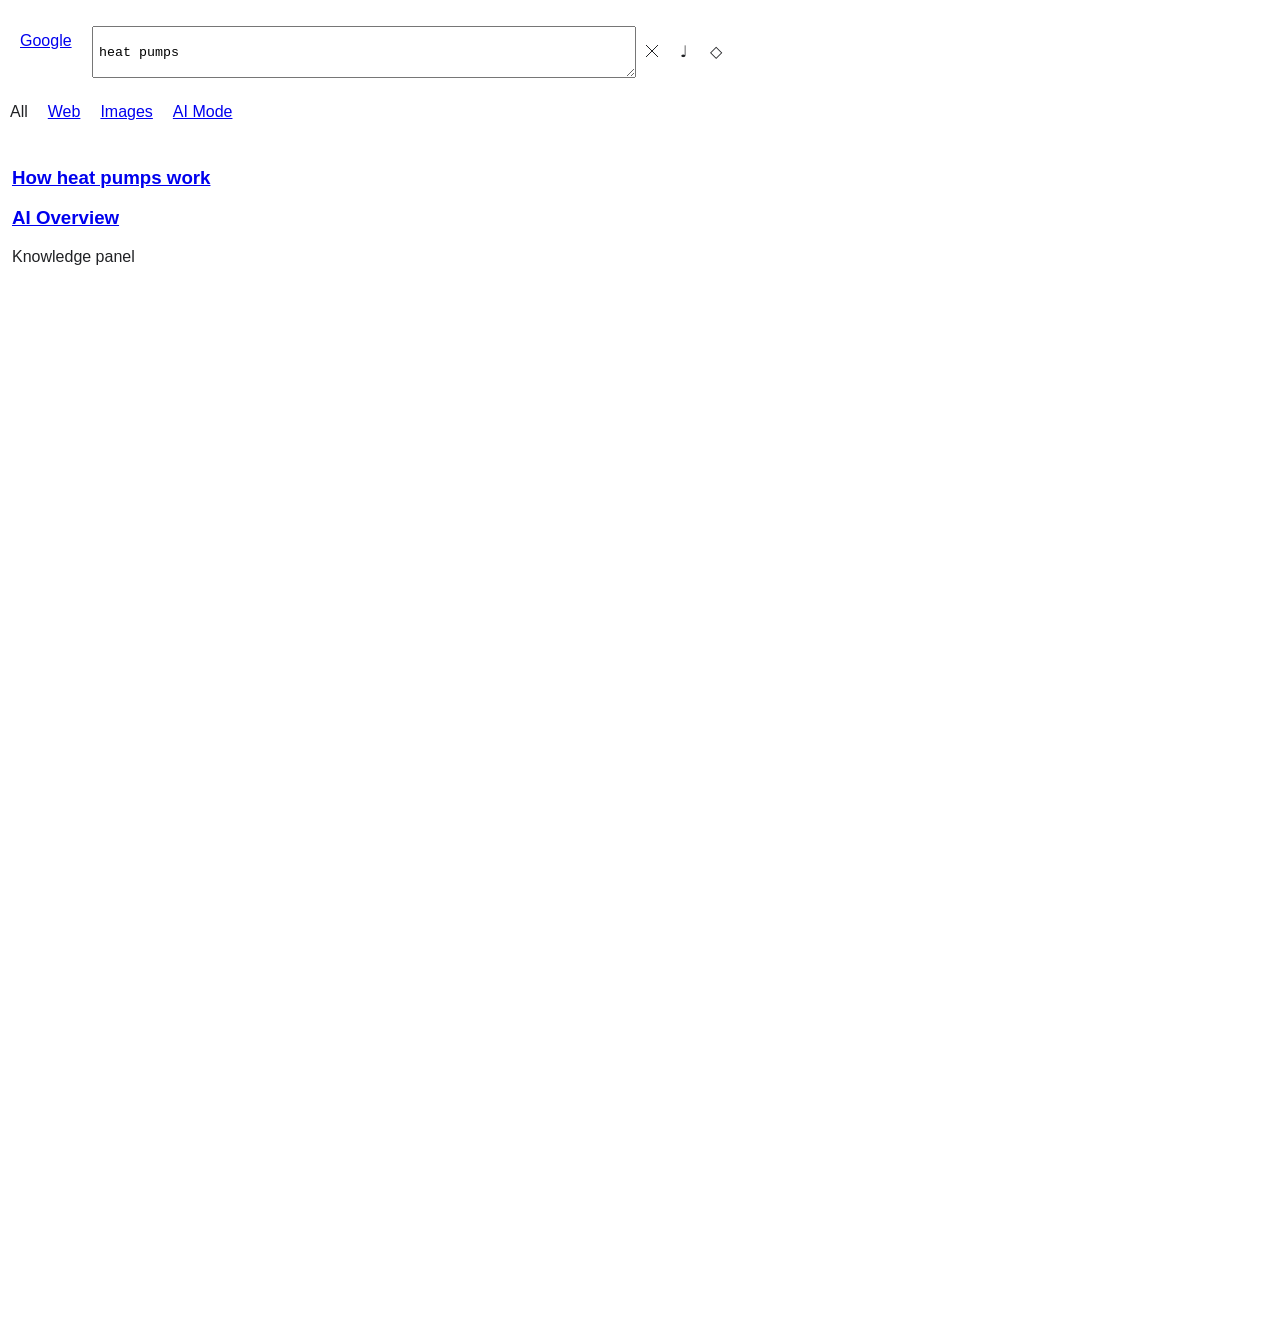
<file: tests/google-search.html>
<!doctype html>
<html lang="en">
<head>
  <meta charset="utf-8">
  <title>Google Search styling fixture</title>
  <meta name="viewport" content="width=device-width, initial-scale=1">
  <style>
    html { color-scheme: light; }
    body { margin: 0; background: white; color: #202124; font: 16px Arial, sans-serif; }
    .xrOgrb { padding-top: 16px; }
    .LoygGf { display: block; }
    .Xx7Mif { position: relative; }
    .Xx7Mif.CTOaxb { position: fixed; inset: 0 0 auto; contain: size layout style; z-index: 999; }
    #searchform { padding: 10px 12px; }
    .NDnoQ { display: flex; min-height: 52px; }
    #tsf { flex: 1; margin-inline-start: 80px; }
    .A8SBwf { position: relative; }
    .logo { position: absolute; inset-block-start: 6px; inset-inline-start: -72px; }
    .RNNXgb { display: flex; min-height: 52px; max-width: 40rem; border-radius: 24px; }
    #tsf textarea { flex: 1; min-width: 0; padding: 14px 6px 3px; line-height: 24px; }
    .dRYYxd { display: flex; height: 50px; align-items: center; }
    .dRYYxd [role="button"] { display: grid; place-items: center; width: 32px; height: 24px; }
    .dRYYxd .vOY7J, .dRYYxd .vOY7J svg { height: 28px; }
    #cnt > .rZj61 { position: relative; }
    .VHFyob + #cnt > .rZj61 { margin-top: -12px; }
    #cnt [role="list"] { display: flex; }
    #cnt [role="listitem"] > a { display: block; }
    .mXwfNd { display: flex; align-items: center; min-height: 48px; padding-inline: 10px; }
    #rcnt { min-block-size: 130vh; padding: 12px; }
    #search { max-width: 652px; margin-block-start: 16px; }
    .ux3nGb { display: flex; align-items: center; gap: 6px; }
    .h7Tj7e { position: relative; }
    .iIXkZe { position: absolute; inset: auto -30px 0 -98px; height: 52px; background: linear-gradient(transparent, white); pointer-events: none; }
    .h7Tj7e:has(details[open]) .iIXkZe { display: none; }
    .FkX2oe { display: flex; gap: 24px; }
    .pWvJNd { width: 652px; }
    .ofHStc { box-sizing: border-box; width: 372px; padding: 12px; background: white; }
    .hJYS7c { display: flex; overflow: hidden; }
    .Ioqnib { display: flex; flex: none; width: 370px; }
    .cRH23c { width: 338px; padding: 0 16px; }
    @media (max-width: 780px) {
      .FkX2oe { flex-direction: column; }
      .pWvJNd, .ofHStc { width: auto; }
    }
    @media (prefers-color-scheme: dark) {
      html { color-scheme: dark; }
      body { margin: 0; background: #202124; color: #e8eaed; }
    }
  </style>
</head>
<body>
  <div class="xrOgrb"></div>
  <div class="LoygGf" style="height: 72px">
    <div class="Xx7Mif" style="height: 72px">
      <header id="searchform">
        <div class="NDnoQ">
          <form id="tsf" action="/search" role="search">
            <div class="A8SBwf">
              <a class="logo" href="/">Google</a>
              <div class="RNNXgb">
                <textarea class="gLFyf" name="q" aria-label="Search" rows="1">heat pumps</textarea>
                <div class="dRYYxd">
                  <div class="vOY7J" role="button" aria-label="Clear"><svg width="28" viewBox="0 0 28 28" aria-hidden="true"><path d="M8 8 20 20m0-12L8 20" fill="none" stroke="currentColor"/></svg></div>
                  <div role="button" aria-label="Search by voice">♩</div>
                  <div role="button" aria-label="Search by image">◇</div>
                </div>
              </div>
            </div>
          </form>
        </div>
      </header>
    </div>
  </div>
  <div id="cnt">
    <div class="Fgyi2e rZj61" role="navigation">
      <div role="list">
        <div role="listitem"><a role="link" aria-disabled="true"><div class="mXwfNd">All</div></a></div>
        <div role="listitem"><a href="/search?q=heat+pumps&amp;udm=14"><div class="mXwfNd">Web</div></a></div>
        <div role="listitem"><a href="/search?q=heat+pumps&amp;udm=2"><div class="mXwfNd">Images</div></a></div>
        <div role="listitem"><a href="/search?q=heat+pumps&amp;udm=50"><div class="mXwfNd">AI Mode</div></a></div>
      </div>
    </div>
    <main id="rcnt">
      <div id="center_col">
        <div id="overview-slot"></div>
        <div id="search">
          <div id="rso">
            <article class="tF2Cxc"><a href="https://example.org/heat-pumps"><h3 class="LC20lb">How heat pumps work</h3></a></article>
            <article class="tF2Cxc"><a href="https://example.org/about-ai"><h3>AI Overview</h3></a></article>
          </div>
        </div>
      </div>
      <aside id="rhs">Knowledge panel</aside>
    </main>
  </div>
  <template id="overview-template">
    <section class="hdzaWe">
      <div class="ux3nGb">
        <span aria-hidden="true">✦</span>
        <div role="heading" aria-level="2">AI Overview</div>
      </div>
      <div class="h7Tj7e">
        <div class="FkX2oe">
          <div class="pWvJNd">
            <div id="m-x-content">Heat pumps transfer heat from one place to another using a refrigerant. They can reverse that cycle to cool a home.</div>
            <details><summary>Show more</summary><p>More of the original answer.</p></details>
            <button type="button">Feedback</button>
            <a href="/search?q=heat+pumps&amp;udm=50">Ask a follow-up</a>
          </div>
          <div>
            <aside class="ofHStc">
              <div class="hJYS7c">
                <div class="Ioqnib"><div class="cRH23c"><a href="https://example.org/source">Source</a></div></div>
              </div>
            </aside>
          </div>
        </div>
        <div class="iIXkZe" aria-hidden="true"></div>
      </div>
    </section>
  </template>
</body>
</html>
</file>
